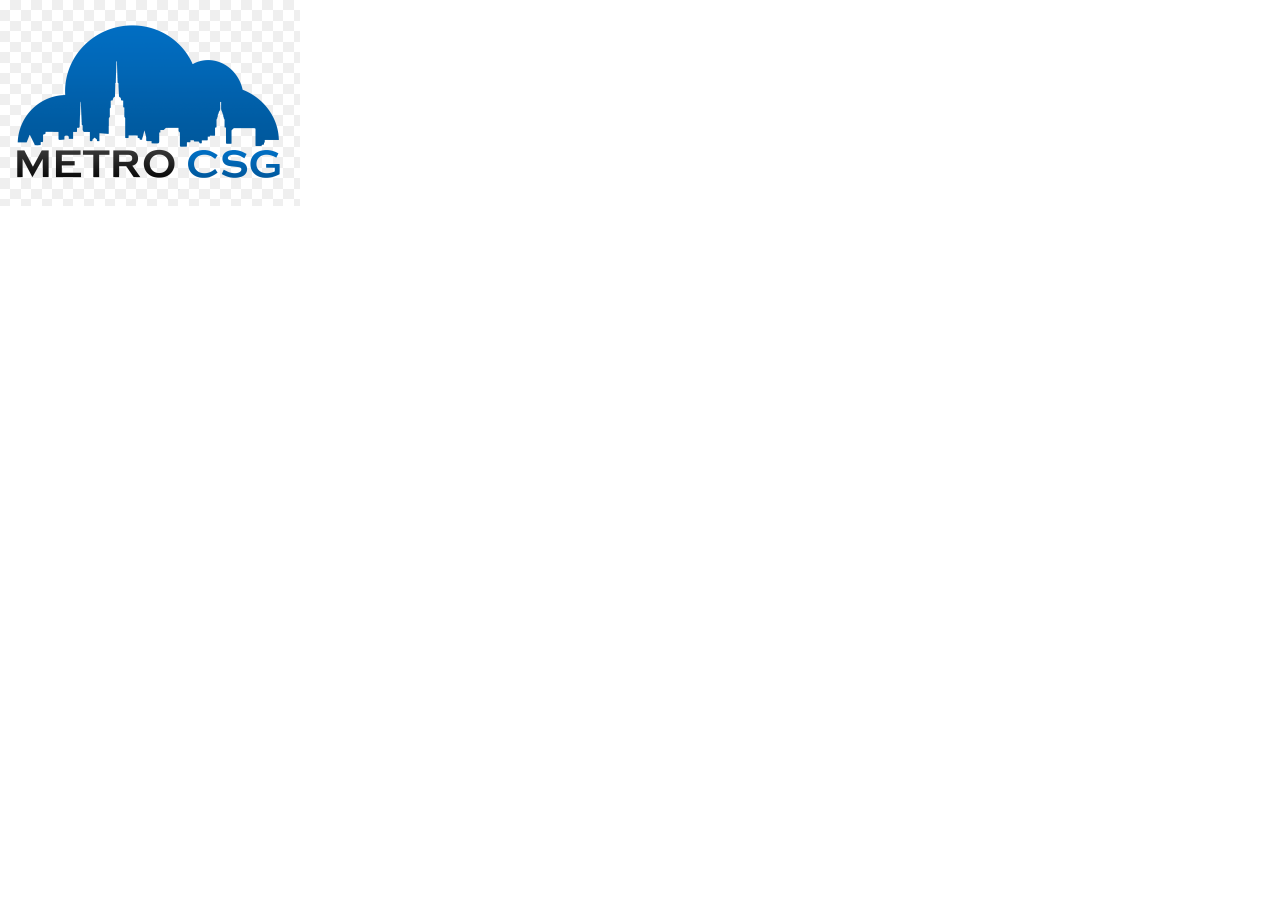
<file: images/Metro CSG_files/blank.html>
<!-- saved from url=(0033)https://www.google.com/blank.html -->
<html><head><meta http-equiv="Content-Type" content="text/html; charset=UTF-8"></head><body style="margin: 0px; cursor: pointer;"><img src="./2015-Logo-HiRes.png" class="tile-image-3d" style="position: absolute; pointer-events: none; display: inline; left: 0px; top: 0px; width: 300px; height: 206px; background-image: -webkit-linear-gradient(45deg, rgb(239, 239, 239) 25%, transparent 25%, transparent 75%, rgb(239, 239, 239) 75%, rgb(239, 239, 239)), -webkit-linear-gradient(45deg, rgb(239, 239, 239) 25%, transparent 25%, transparent 75%, rgb(239, 239, 239) 75%, rgb(239, 239, 239)); background-color: rgb(255, 255, 255); background-position: 0px 0px, 10px 10px; background-size: 21px 21px; opacity: 1;"></body></html>
</file>
